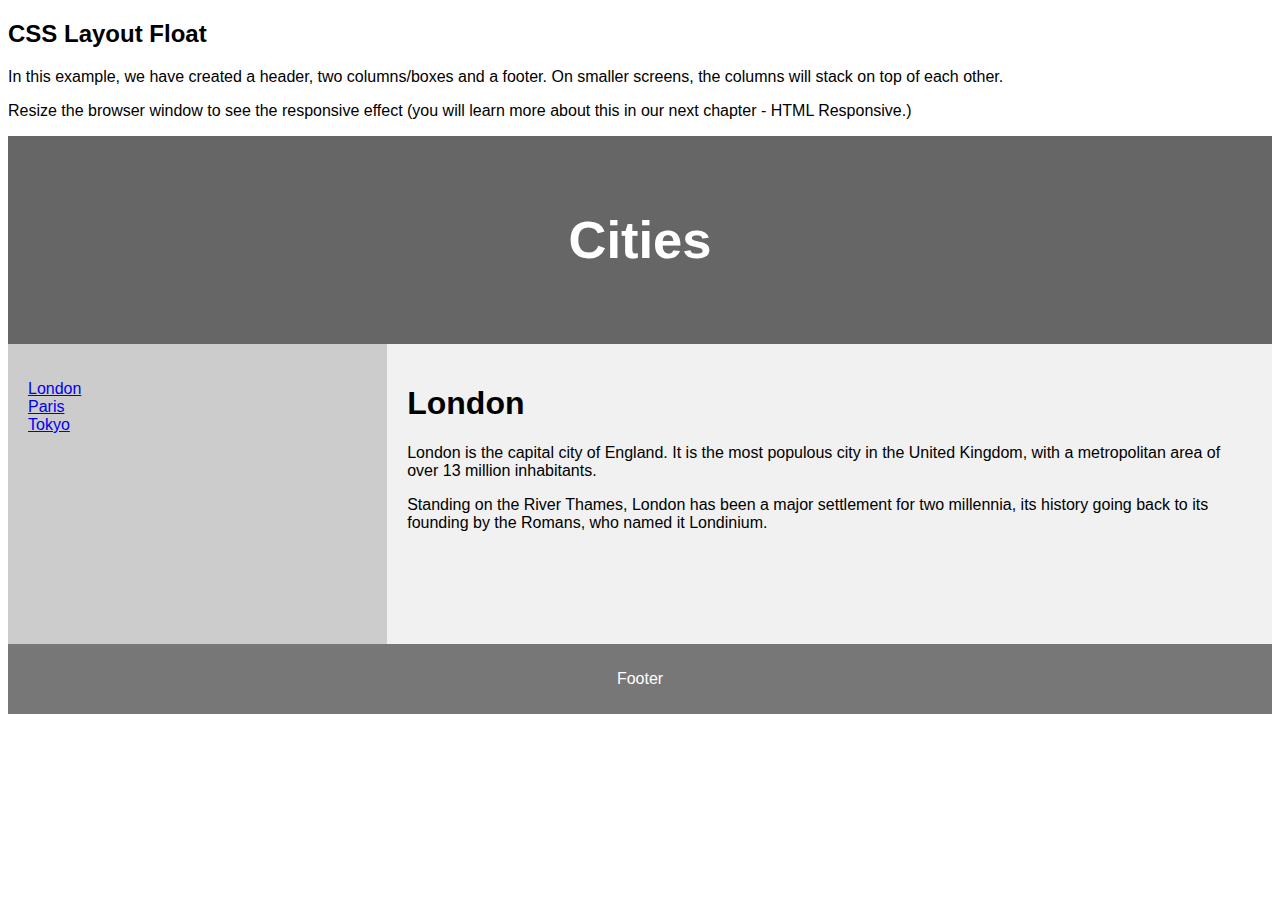
<file: index.html>
<!DOCTYPE html>
<html lang="en">
<head>
<title>Home</title>
<meta charset="utf-8">
<meta name="viewport" content="width=device-width, initial-scale=1">
<style>
* {
  box-sizing: border-box;
}

body {
  font-family: Arial, Helvetica, sans-serif;
}

/* Style the header */
header {
  background-color: #666;
  padding: 30px;
  text-align: center;
  font-size: 35px;
  color: white;
}

/* Create two columns/boxes that floats next to each other */
nav {
  float: left;
  width: 30%;
  height: 300px; /* only for demonstration, should be removed */
  background: #ccc;
  padding: 20px;
}

/* Style the list inside the menu */
nav ul {
  list-style-type: none;
  padding: 0;
}

article {
  float: left;
  padding: 20px;
  width: 70%;
  background-color: #f1f1f1;
  height: 300px; /* only for demonstration, should be removed */
}

/* Clear floats after the columns */
section::after {
  content: "";
  display: table;
  clear: both;
}

/* Style the footer */
footer {
  background-color: #777;
  padding: 10px;
  text-align: center;
  color: white;
}

/* Responsive layout - makes the two columns/boxes stack on top of each other instead of next to each other, on small screens */
@media (max-width: 600px) {
  nav, article {
    width: 100%;
    height: auto;
  }
}
</style>
</head>
<body>

<h2>CSS Layout Float</h2>
<p>In this example, we have created a header, two columns/boxes and a footer. On smaller screens, the columns will stack on top of each other.</p>
<p>Resize the browser window to see the responsive effect (you will learn more about this in our next chapter - HTML Responsive.)</p>

<header>
  <h2>Cities</h2>
</header>

<section>
  <nav>
    <ul>
      <li><a href="#">London</a></li>
      <li><a href="#">Paris</a></li>
      <li><a href="#">Tokyo</a></li>
    </ul>
  </nav>
  
  <article>
    <h1>London</h1>
    <p>London is the capital city of England. It is the most populous city in the  United Kingdom, with a metropolitan area of over 13 million inhabitants.</p>
    <p>Standing on the River Thames, London has been a major settlement for two millennia, its history going back to its founding by the Romans, who named it Londinium.</p>
  </article>
</section>

<footer>
  <p>Footer</p>
</footer>

</body>
</html>
</file>
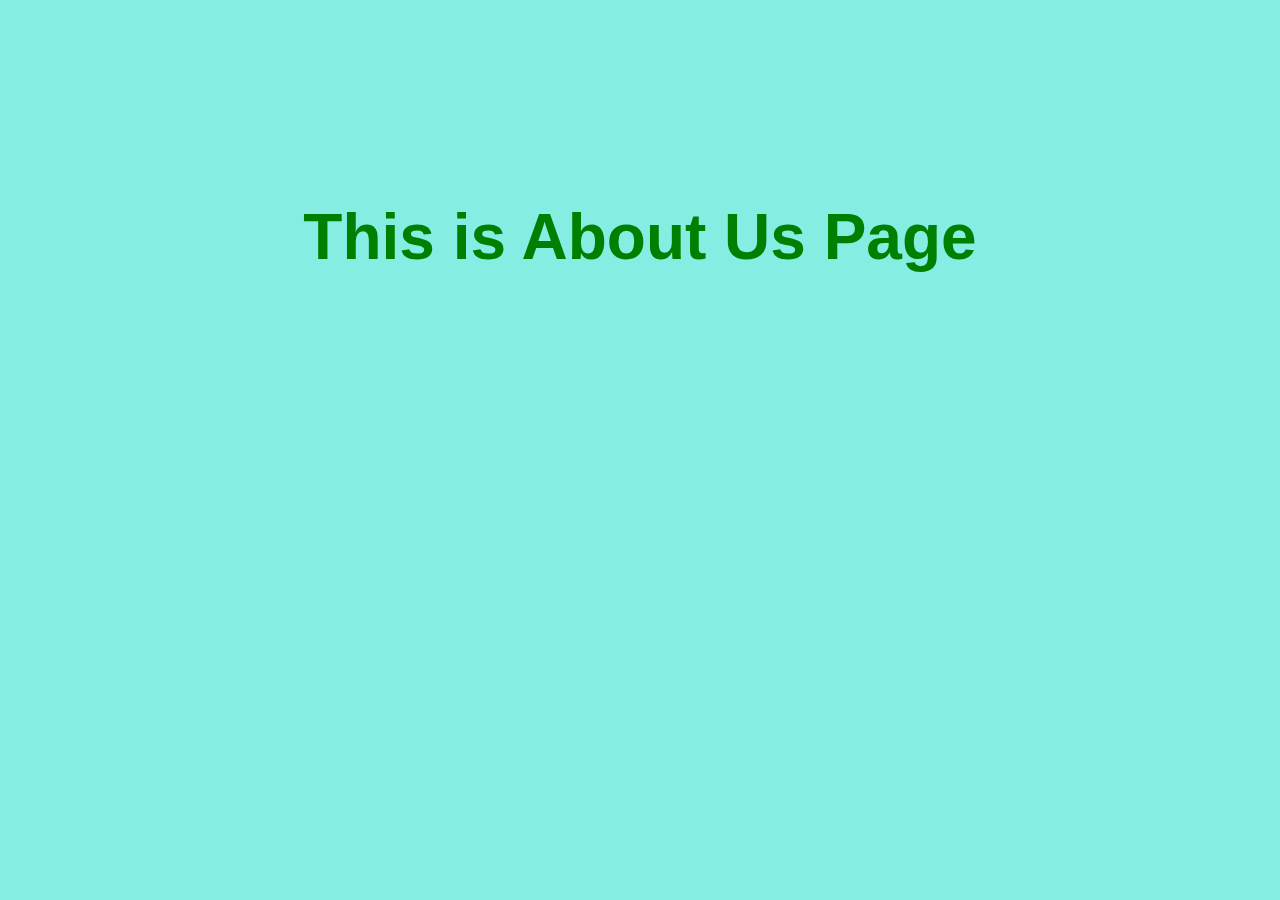
<file: about.html>
<!DOCTYPE html>
<html lang="en">
  <head>
    <meta charset="UTF-8" />
    <meta name="viewport" content="width=device-width, initial-scale=1.0" />
    <title>About</title>
    <link rel="stylesheet" href="./css/style.css">
  </head>
  <body>
    <h1 class="about-heading">This is About Us Page</h1>

  </body>
</html>
</file>
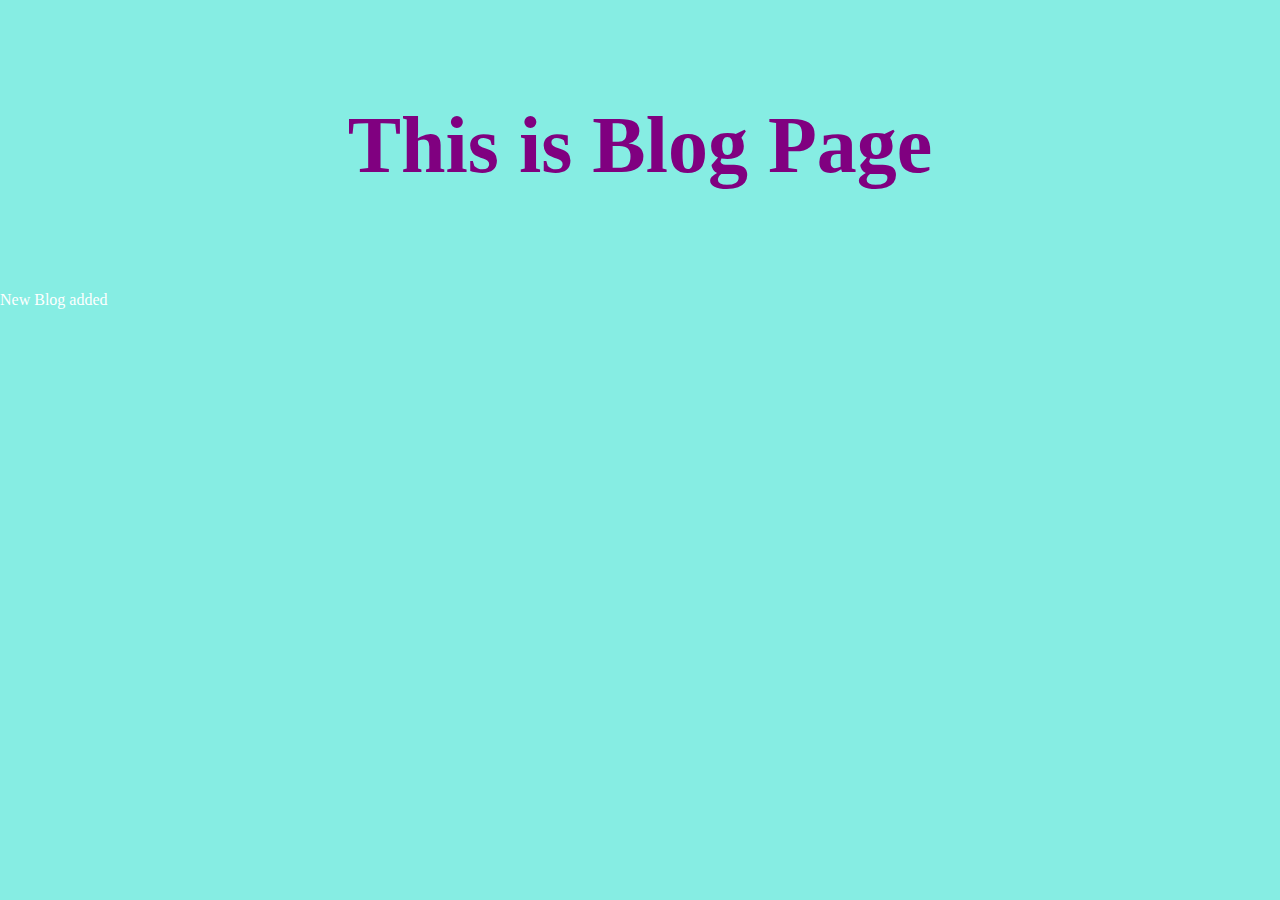
<file: blog.html>
<!DOCTYPE html>
<html lang="en">
  <head>
    <meta charset="UTF-8" />
    <meta name="viewport" content="width=device-width, initial-scale=1.0" />
    <title>Blog</title>
    <link rel="stylesheet" href="./css/style.css">
  </head>
  <body>
    <h1 id="blog">This is Blog Page</h1>
    <p>New Blog added</p>
  </body>
</html>
</file>
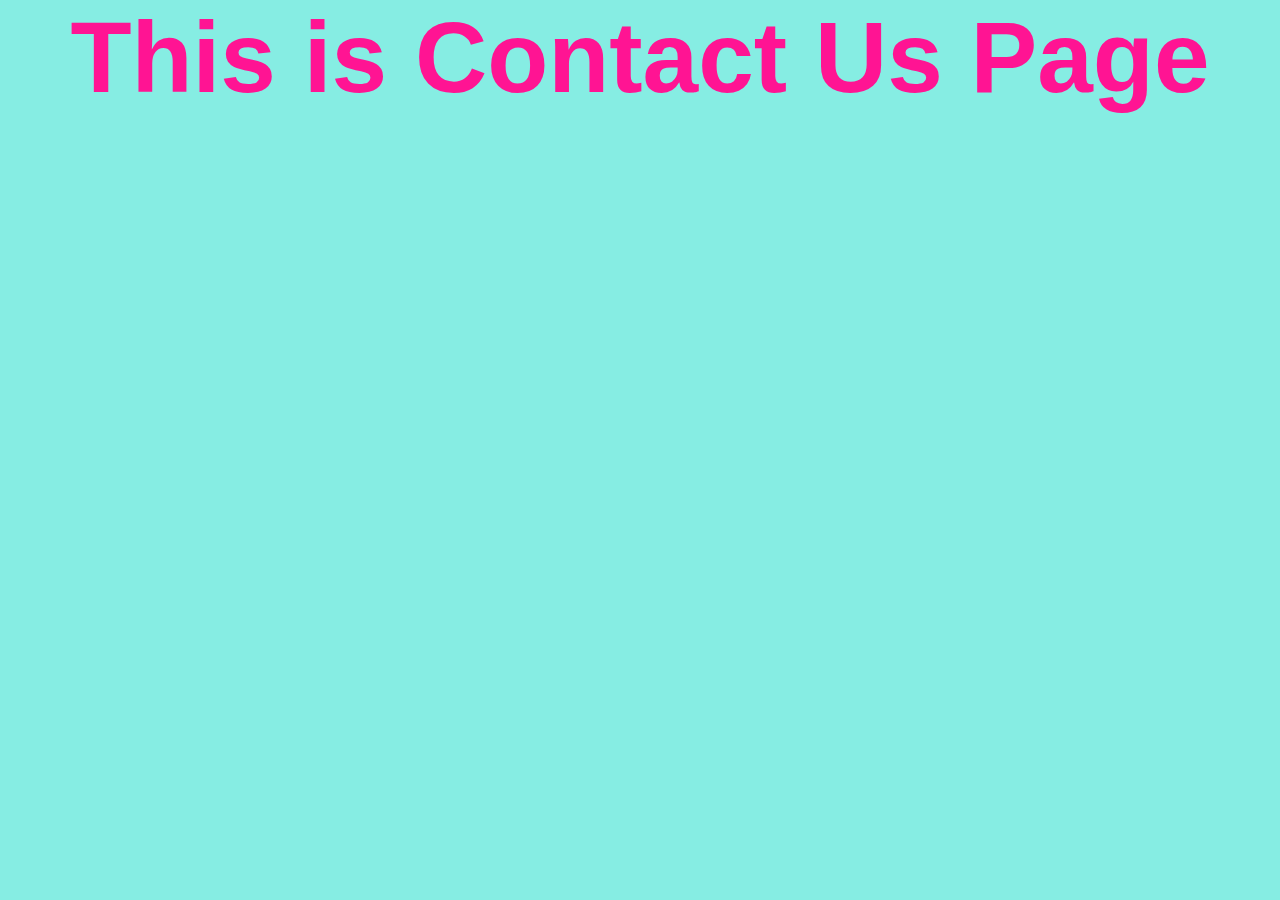
<file: contact.html>
<!DOCTYPE html>
<html lang="en">
  <head>
    <meta charset="UTF-8" />
    <meta name="viewport" content="width=device-width, initial-scale=1.0" />
    <title>Contact</title>
    <link rel="stylesheet" href="./css/style.css">
  </head>
  <body>
    <h1 class="contact">This is Contact Us Page</h1>
  </body>
</html>
</file>
<file: css/style.css>
* {
    padding: 0;
    margin: 0;
    box-sizing: border-box;
}

body {
    background-color: #14dcc883;
    color: #fff;
}

.nav {
    height: 60px;
    text-align: center;
    background-color: rgb(241, 94, 119);
    padding-block: 10px;

}

h1 {
    text-align: center;
    font-size: 5rem;
    color: #cd5632;
}

.nav a {
    margin-right: 4rem;
    text-decoration: none;
    color: #fff;
    font-size: 2rem;

}

.about-heading {
    font-size: 4rem;
    color: green;
    font-family: sans-serif;
    margin-top: 200px;
}

.contact {
    color: deeppink;
    font-family: sans-serif;
    font-size: 100px;
}
#blog{
    color: purple;
    margin: 100px;
}
</file>
